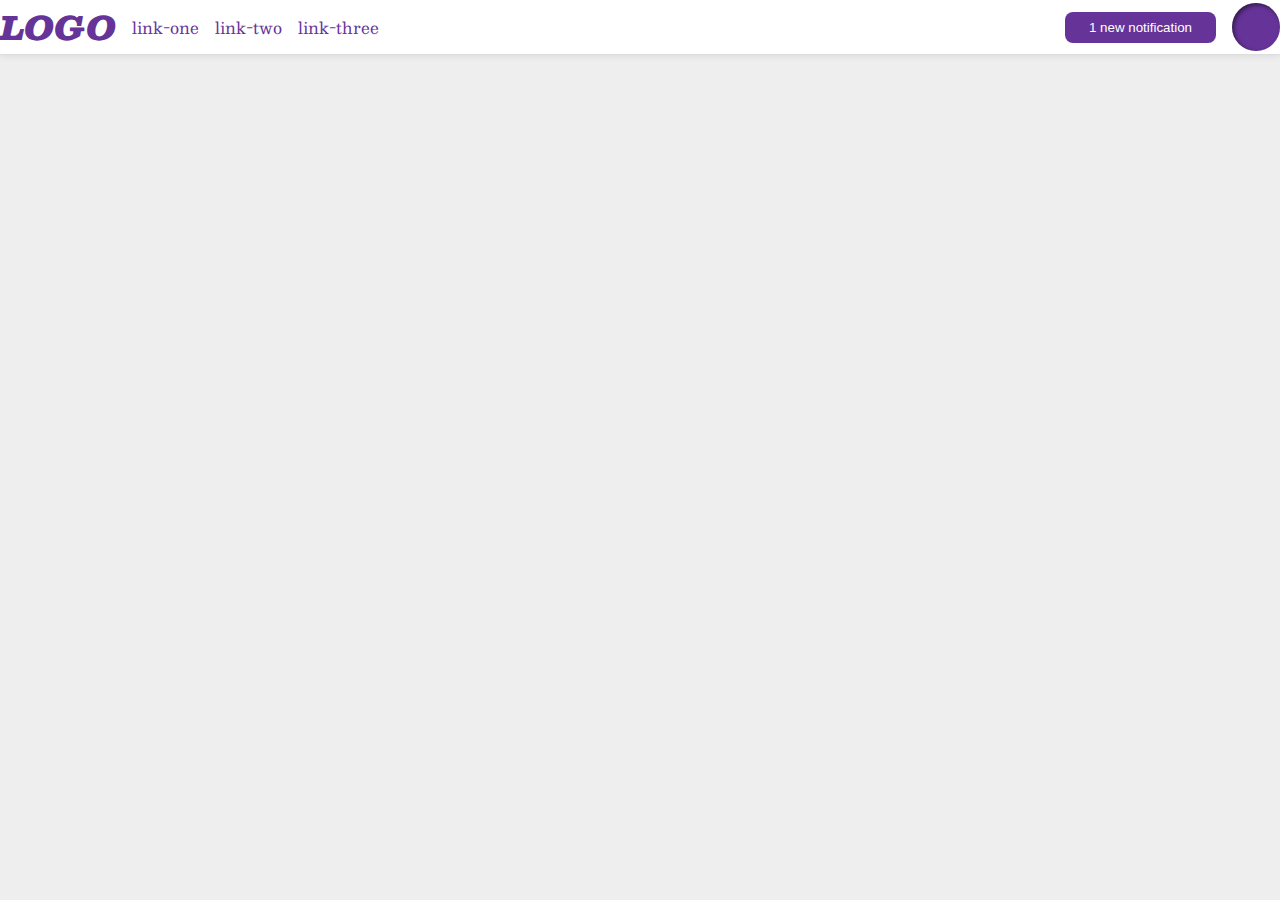
<file: foundations/flex/03-flex-header-2/index.html>
<!DOCTYPE html>
<html lang="en">
  <head>
    <meta charset="UTF-8">
    <meta http-equiv="X-UA-Compatible" content="IE=edge">
    <meta name="viewport" content="width=device-width, initial-scale=1.0">
    <title>Flex Header 2</title>
    <link rel="stylesheet" href="style.css">
  </head>
  <body>
    <div class="header">
      <div class="left">
      <div class="logo">
        LOGO
      </div>
      <ul class="links">
        <li><a href="https://google.com">link-one</a></li>
        <li><a href="https://google.com">link-two</a></li>
        <li><a href="https://google.com">link-three</a></li>
      </ul>
    </div>
    <div class="right">
      <button class="notifications">
        1 new notification
      </button>
      <div class="profile-image"></div>
     </div>
   </div>
  </body>
</html>
</file>
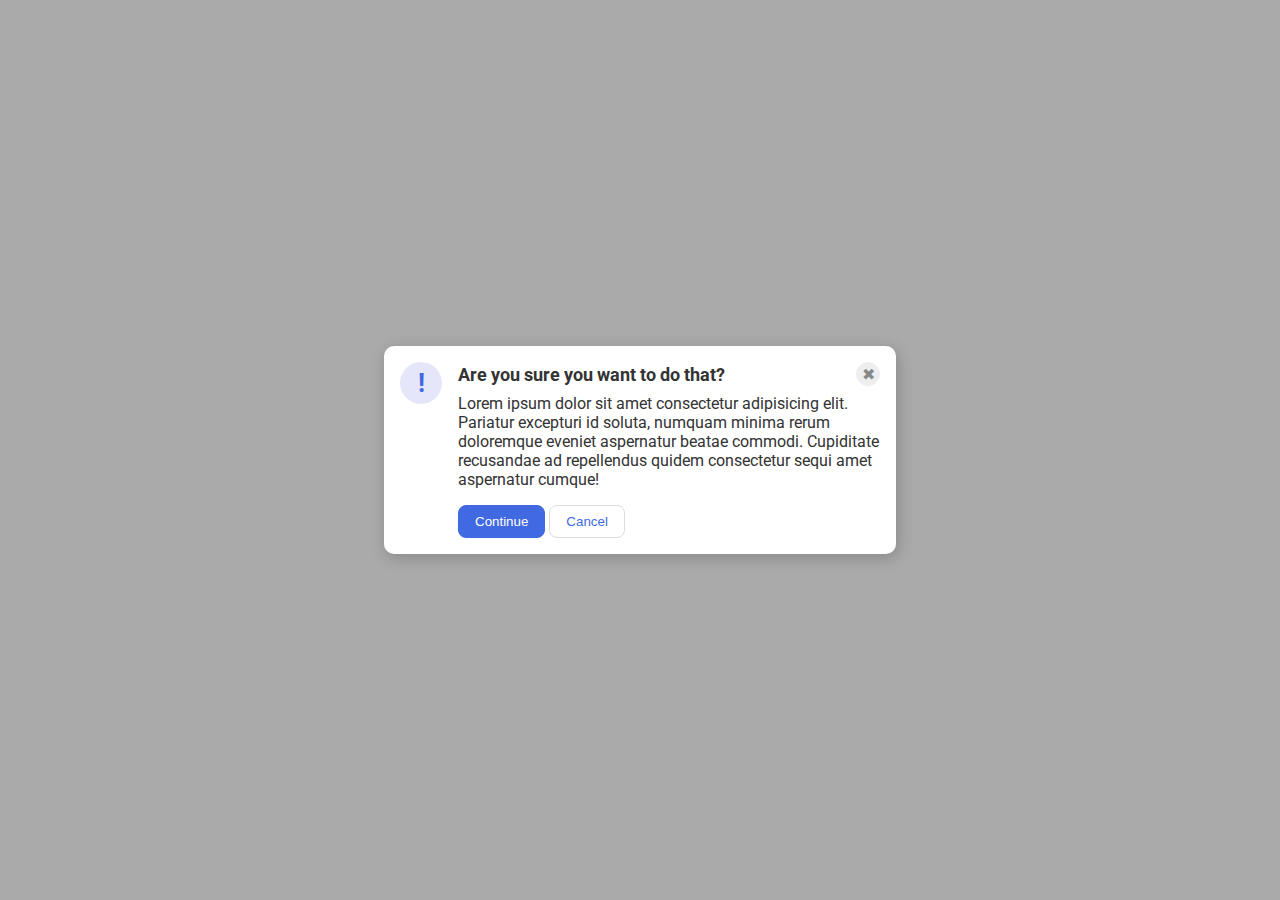
<file: foundations/flex/05-flex-modal/index.html>
<!DOCTYPE html>
<html lang="en">
  <head>
    <meta charset="UTF-8">
    <meta http-equiv="X-UA-Compatible" content="IE=edge">
    <meta name="viewport" content="width=device-width, initial-scale=1.0">
    <link rel="stylesheet" href="style.css">
    <title>Modal</title>
  </head>
  <body>
    <div class="modal">
      <div class="icon">!</div>

    <div class="container">

      <div class="header">Are you sure you want to do that?
      <button class="close-button">✖</button>
    </div>
      <div class="text">Lorem ipsum dolor sit amet consectetur adipisicing elit. Pariatur excepturi id soluta, numquam minima rerum doloremque eveniet aspernatur beatae commodi. Cupiditate recusandae ad repellendus quidem consectetur sequi amet aspernatur cumque!</div>
      <button class="continue">Continue</button>
      <button class="cancel">Cancel</button>
     </div>
    </div>
  </body>
</html>
</file>
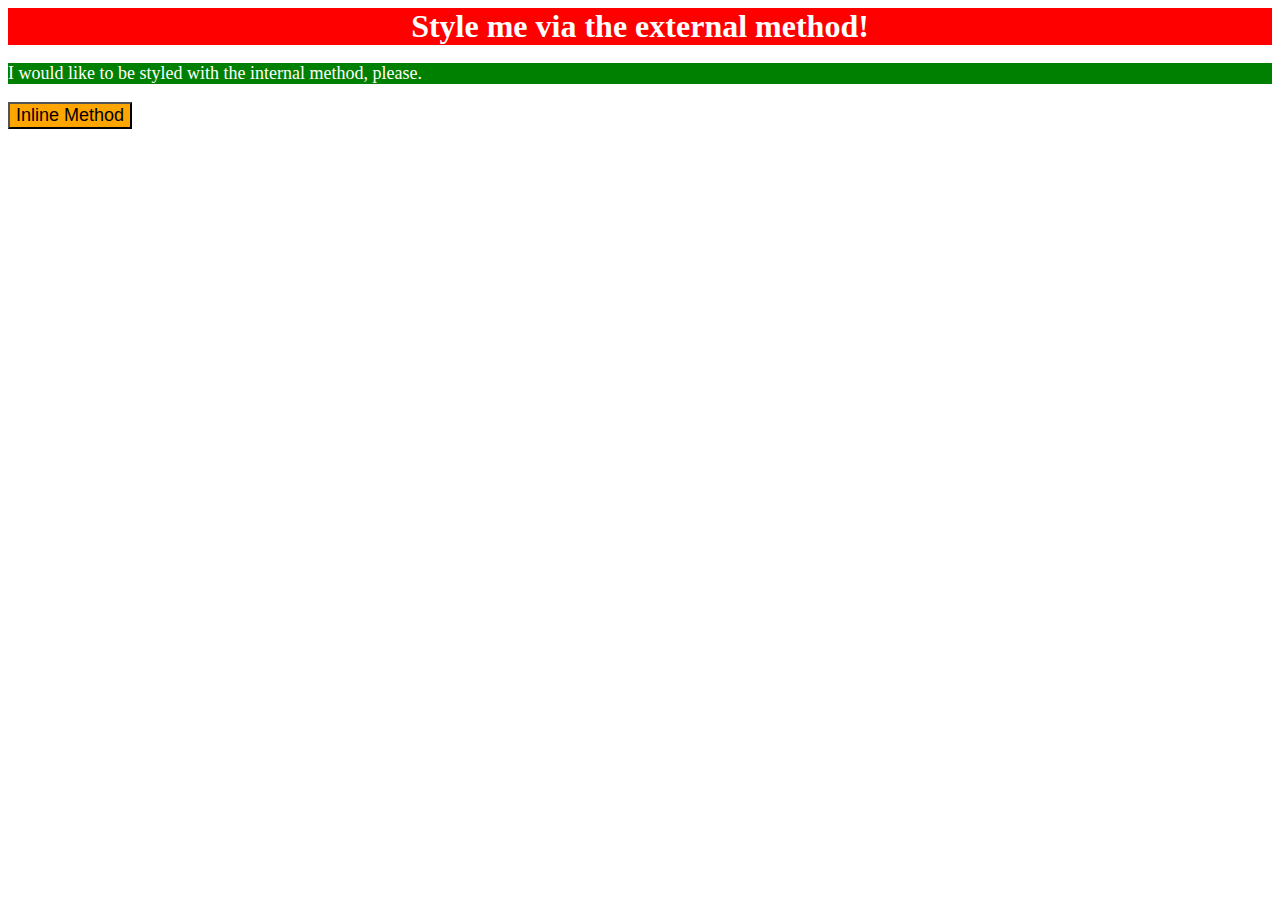
<file: foundations/intro-to-css/01-css-methods/index.html>
<!DOCTYPE html>
<html lang="en">
  <head>
    <meta charset="UTF-8">
    <meta http-equiv="X-UA-Compatible" content="IE=edge">
    <meta name="viewport" content="width=device-width, initial-scale=1.0">
    <title>Methods for Adding CSS</title>
    <link rel="stylesheet" href="style.css">
    <style>

    p {
      color: white;
      background-color: green;
      font-size: 18px;
      }

    </style>
  </head>
  <body>
    <div>Style me via the external method!</div>
    <p>I would like to be styled with the internal method, please.
    </p>
    
    <button style="color: black; background-color: orange; font-size: 18px;">Inline Method</button>
  </body>
</html>
</file>
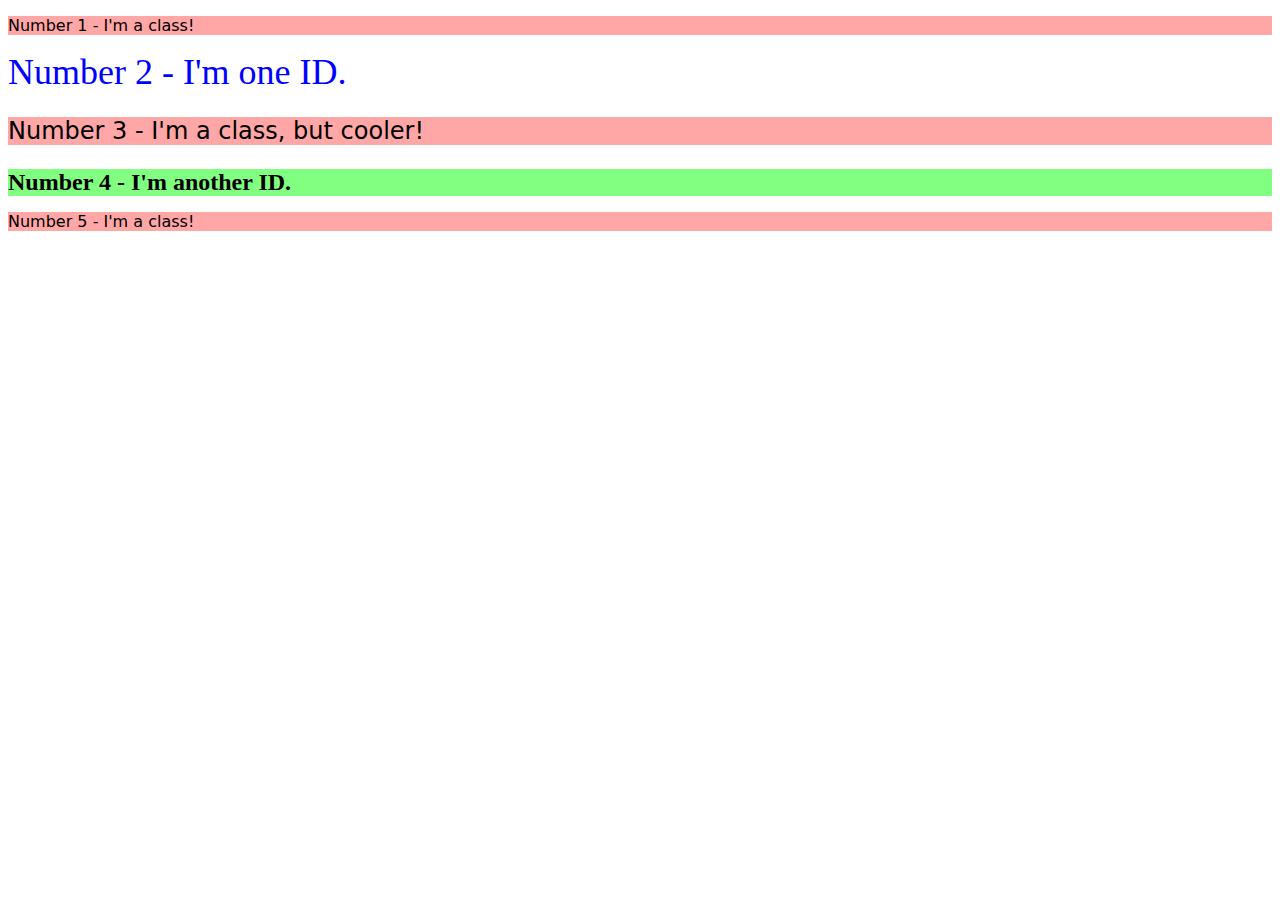
<file: foundations/intro-to-css/02-class-id-selectors/index.html>
<!DOCTYPE html>
<html lang="en">
  <head>
    <meta charset="UTF-8">
    <meta http-equiv="X-UA-Compatible" content="IE=edge">
    <meta name="viewport" content="width=device-width, initial-scale=1.0">
    <title>Class and ID Selectors</title>
    <link rel="stylesheet" href="style.css">
  </head>
  <body>
    <p class="odd">Number 1 - I'm a class!</p>
    <div id="two">Number 2 - I'm one ID.</div>
    <p class="odd adjust-font-size">Number 3 - I'm a class, but cooler!</p>
    <div id="four" class="adjust-font-size">Number 4 - I'm another ID.</div>
    <p class="odd">Number 5 - I'm a class!</p>
  </body>
</html>
</file>
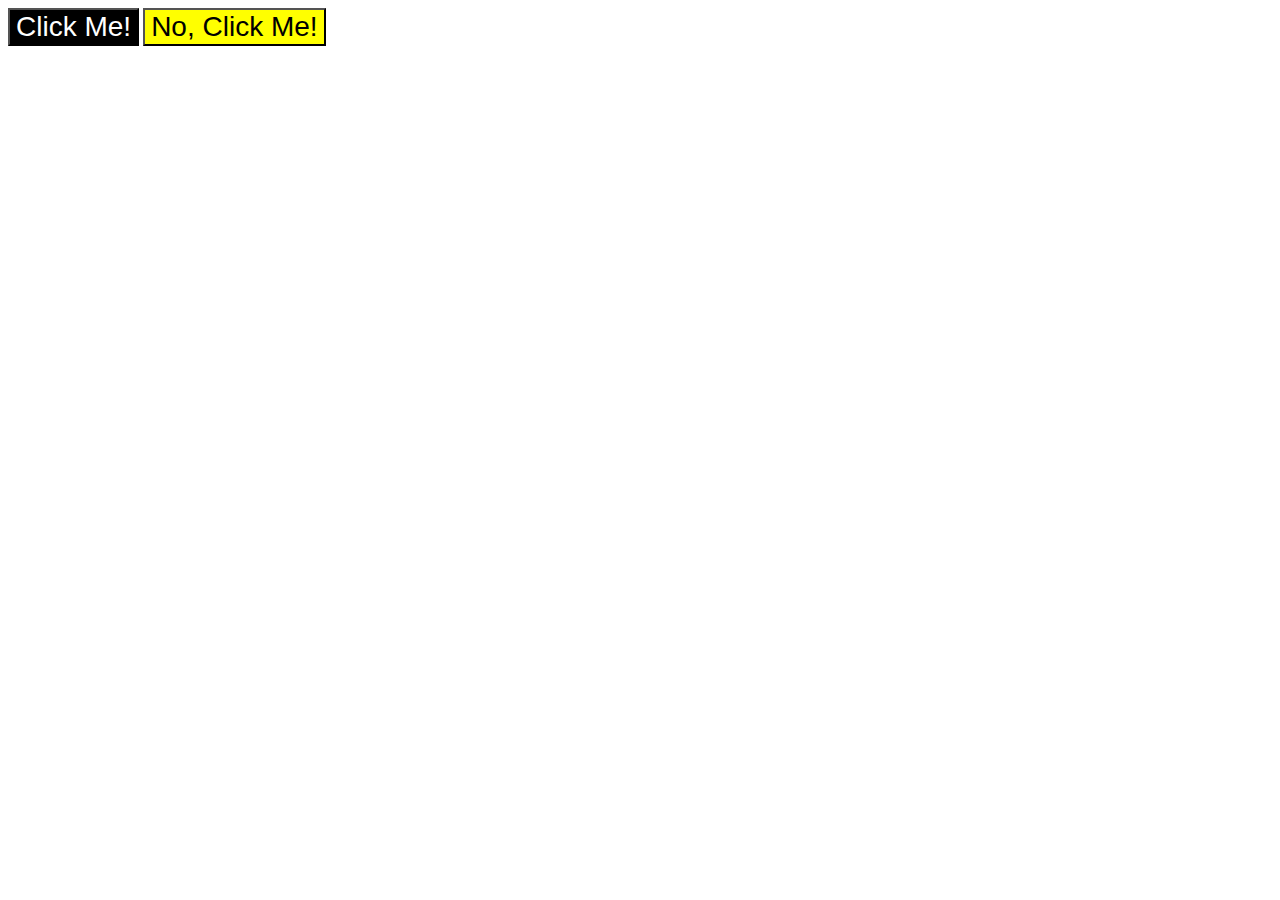
<file: foundations/intro-to-css/03-grouping-selectors/index.html>
<!DOCTYPE html>
<html lang="en">
  <head>
    <meta charset="UTF-8">
    <meta http-equiv="X-UA-Compatible" content="IE=edge">
    <meta name="viewport" content="width=device-width, initial-scale=1.0">
    <title>Grouping Selectors</title>
    <link rel="stylesheet" href="style.css">
  </head>
  <body>
    <button class="first">Click Me!</button>
    <button class="second">No, Click Me!</button>
  </body>
</html>
</file>
<file: foundations/flex/03-flex-header-2/style.css>
/* this is some magical font-importing.  
you'll learn about it later. */
@import url('https://fonts.googleapis.com/css2?family=Besley:ital,wght@0,400;1,900&display=swap');

body {
  margin: 0;
  background: #eee;
  font-family: Besley, serif;
}

.header {
  background: white;
  border-bottom: 1px solid #ddd;
  box-shadow: 0 0 8px rgba(0,0,0,.1);
  display: flex;
  justify-content: space-between;
}

.profile-image {
  background: rebeccapurple;
  box-shadow: inset 2px 2px 4px rgba(0,0,0,.5);
  border-radius: 50%;
  width: 48px;
  height: 48px;
}

.logo {
  color: rebeccapurple;
  font-size: 32px;
  font-weight: 900;
  font-style: italic;
}

button {
  border: none;
  border-radius: 8px;
  background: rebeccapurple;
  color: white;
  padding: 8px 24px;
}

a {
  /* this removes the line under our links */
  text-decoration: none;
  color: rebeccapurple;
}

ul {
  list-style-type: none;
  display: flex;
  margin: 0;
  padding: 0;
  gap: 16px;
}

.left, .right {
  display: flex;
  align-items: center;
  gap: 16px;
}
</file>
<file: foundations/flex/05-flex-modal/style.css>
@import url('https://fonts.googleapis.com/css2?family=Roboto:wght@400;700&display=swap');

html, body {
  height: 100%;
}

body {
  font-family: Roboto, sans-serif;
  margin: 0;
  background: #aaa;
  color: #333;
  /* I'll give you this one for free lol */
  display: flex;
  align-items: center;
  justify-content: center;
}

.modal {
  background: white;
  width: 480px;
  border-radius: 10px;
  box-shadow: 2px 4px 16px rgba(0,0,0,.2);
  display: flex;
  gap: 16px;
  padding: 16px;
}

.icon {
  color: royalblue;
  font-size: 26px;
  font-weight: 700;
  background: lavender;
  width: 42px;
  height: 42px;
  border-radius: 50%;
  display: flex;
  align-items: center;
  justify-content: center;
  flex-shrink: 0;
}

.close-button {
  background: #eee;
  border-radius: 50%;
  color: #888;
  font-weight: 400;
  font-size: 16px;
  height: 24px;
  width: 24px;
  display: flex;
  align-items: center;
  justify-content: center;
  border: 1px solid #eee;
  padding: 0;
}

button {
  cursor: pointer;
  padding: 8px 16px;
  border-radius: 8px;
}

button.continue {
  background: royalblue;
  border: 1px solid royalblue;
  color: white;
}

button.cancel {
  background: white;
  border: 1px solid #ddd;
  color: royalblue;
}

.header {
  display: flex;
  align-items: center;
  justify-content: space-between;
  font-size: 18px;
  font-weight: 700;
  margin-bottom: 8px;
}

.text {
  margin-bottom: 16px;
}
</file>
<file: foundations/intro-to-css/01-css-methods/style.css>
/*Styles.css */

div {
    color: white;
    background-color: red;
    font-size: 32px;
    text-align: center;
    font-weight: bold;
}
</file>
<file: foundations/intro-to-css/02-class-id-selectors/style.css>
.odd {
    background-color: rgb(255, 167, 167);
    font-family: Verdana, "DejaVu Sans", sans-serif;
  }
  
  .adjust-font-size {
    font-size: 24px;
  }
  
  #two {
    color: #0000ff;
    font-size: 36px;
  }
  
  /*
      In the id selector 'four' below, we could have also
      added a rule to set the font size to 24px.
  
      However, since the elements 'Number 3' and 'Number 4'
      in the HTML file share the same font size, we reused
      the 'adjust-font-size' class above to help reduce
      duplicate code.
  */
  #four {
    background-color: hsl(120, 100%, 75%);
    font-weight: bold;
  }
</file>
<file: foundations/intro-to-css/03-grouping-selectors/style.css>
.first {
    color: white;
    background-color: black;

}

.second {
    background-color: yellow;
}

.first,
.second {
    font-size: 28px;
    font-family: Helvetica, "Time New Roman", sans-serif;
}
</file>
